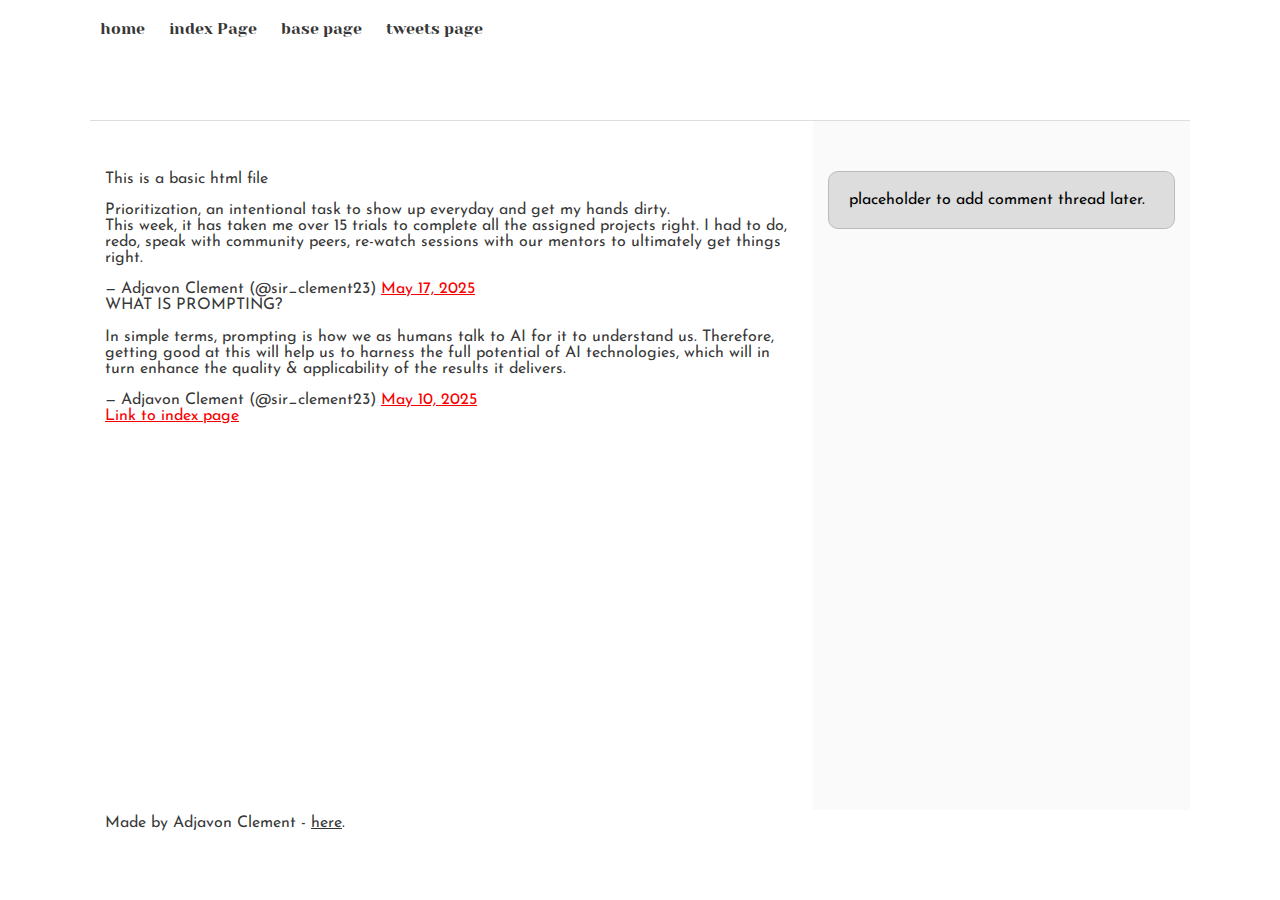
<file: css_basic/tweets.html>
<!DOCTYPE html>
<html lang="en">
<head>
    <meta charset="UTF-8">
    <meta name="viewport" content="width=device-width, initial-scale=1.0">
    <title>html_basic</title>
    <link href="base.css" rel="stylesheet">
    <link href="styles.css" rel="stylesheet">
</head>
<body class="container">
    <header>
        <ul>
            <li><a href="https://example.com" target="_blank">home</a></li>
            <li><a href="index.html" target="_blank">index Page</a></li>
            <li><a href="base_index.html" target="_blank">base page</a></li>
            <li><a href="tweets.html" target="_blank">tweets page</a></li>
        </ul>
    </header>

    <main class="container-m">
        <article id="artcss">
        <p>This is a basic html file</p>
        <blockquote class="twitter-tweet"><p lang="en" dir="ltr">Prioritization, an intentional task to show up everyday and get my hands dirty.<br>This week, it has taken me over 15 trials to complete all the assigned projects right. I had to do, redo, speak with community peers, re-watch sessions with our mentors to ultimately get things right.</p>&mdash; Adjavon Clement (@sir_clement23) <a href="https://twitter.com/sir_clement23/status/1923822389801955372?ref_src=twsrc%5Etfw">May 17, 2025</a></blockquote> <script async src="https://platform.twitter.com/widgets.js" charset="utf-8"></script>
        <blockquote class="twitter-tweet"><p lang="en" dir="ltr">WHAT IS PROMPTING?<br><br>In simple terms, prompting is how we as humans talk to AI for it to understand us. Therefore, getting good at this will help us to harness the full potential of AI technologies, which will in turn enhance the quality &amp; applicability of the results it delivers.</p>&mdash; Adjavon Clement (@sir_clement23) <a href="https://twitter.com/sir_clement23/status/1921164719550837089?ref_src=twsrc%5Etfw">May 10, 2025</a></blockquote> <script async src="https://platform.twitter.com/widgets.js" charset="utf-8"></script>

        <a href="index.html" target="_blank">Link to index page</a>
        </article>
         <aside id="asidecss">
            <p>placeholder to add comment thread later.</p>
        </aside>
    </main>

     <footer> 
        <p>Made by Adjavon Clement - <a href="https://www.goal.com/en-gh" target="_blank">here</a>.</p>
    </footer>
</body>
</html>
</file>
<file: css_basic/base.css>
/* Importing webfonts */
/* (If you're learning CSS, you should disregard that) */

@import url(https://fonts.googleapis.com/css?family=Yeseva+One);
@import url(https://fonts.googleapis.com/css?family=Josefin+Sans:400,700,700italic,400italic);


/* CSS reset rules */

html, body {
	height: 100%;
	min-height: 100%;
}
html, body, div, span, applet, object, iframe,
h1, h2, h3, h4, h5, h6, p, blockquote, pre,
a, abbr, acronym, address, big, cite, code,
del, dfn, img, ins, kbd, q, s, samp,
small, strike, sub, sup, tt, var,
b, u, i, center,
dl, dt, dd,
fieldset, form, label, legend,
table, caption, tbody, tfoot, thead, tr, th, td,
article, aside, canvas, details, embed, 
figure, figcaption, footer, header, hgroup, 
menu, nav, output, ruby, section, summary,
time, mark, audio, video {
	margin: 0;
	padding: 0;
	border: 0;
	font-size: 100%;
	font: inherit;
	vertical-align: baseline;
}
/* HTML5 display-role reset for older browsers */
article, aside, details, figcaption, figure, 
footer, header, hgroup, menu, nav, section {
	display: block;
}
body {
	line-height: 1;
}
blockquote, q {
	quotes: none;
}
blockquote:before, blockquote:after,
q:before, q:after {
	content: '';
	content: none;
}
table {
	border-collapse: collapse;
	border-spacing: 0;
}


/* Fonts and colors */

body {
	font-family: 'Josefin Sans', serif;
	color: rgba(0, 0, 0, 0.8);
}
h1, h2, h3, h4, h5, h6, header {
	font-family: 'Yeseva One', sans-serif;
}
article {
}
header {
	border-bottom: 1px solid rgb(221,221,221);
	transition: border-bottom-color 1s ease;
}
header a {
	color: rgba(0, 0, 0, 0.8);
}
aside {
	background: #FAFAFA;
}
aside p {
	border: 1px solid #bbb;
	background: #ddd;
	color: black;
}
footer a {
	color: rgba(0, 0, 0, 0.8);
}
a {
	color: #F80002;
}


/* Positioning and margins */

@media (min-width: 1100px) {
	body {
		width: 1100px;
		margin: 0 auto;
	}
}

article {
	padding: 50px 15px;
}
article > *:first-child {
	margin-top: 0;
}
aside {
	padding: 50px 15px;
}
header .right {
	float: right;
	margin: 0 10px 15px;
}


/* Header */
header {
	padding: 20px 0;
	height: 80px;
}
header ul {
	list-style: none;
	margin: 0;
	padding: 0;
}
header li {
	display: inline;
	vertical-align:middle;
}
header li:first-child {
	margin: 0;
}
header li a {
	margin: 0 10px;
}
header li.logo {
	font-size: 36px;
}
header a {
	text-decoration: none;
}


/* Aside */

aside p {
	border-radius: 10px;
	padding: 20px 20px;
}


/* Footer */

footer {
	padding: 5px 15px;
	height: 80px;
}


/* Text styles and margins */

p {
	margin-bottom: 15px;
}
h1 {
	font-size: 36px;
	margin: 40px 0 20px;
}
h2 {
	font-size: 32px;
	margin: 30px 0 15px;
}
h3 {
	font-size: 28px;
	margin: 25px 0 10px;
}
h4 {
	font-size: 20px;
	font-weight: bold;
	margin: 20px 0 10px;
}
h5 {
	font-size: 18px;
	font-weight: bold;
	margin: 15px 0 10px;
}
h6 {
	font-weight: bold;
	margin: 5px 0;
}

@media (max-width: 800px) {
  body.works_on_smartphone {
  	display: block;
  }
  body.works_on_smartphone main {
  	display: block;
  }
  header .right {
  	float: none;
  }
}
</file>
<file: css_basic/styles.css>
.container {
    display: flex;
    flex-direction: column;
}

.container-m{
    display: flex;
    flex-direction: row; 
    flex: auto;
}

#artcss{
    flex: 2;
    overflow-y: auto; 
}

#asidecss{
    flex: 1;
    overflow-y: auto; 
}
</file>
